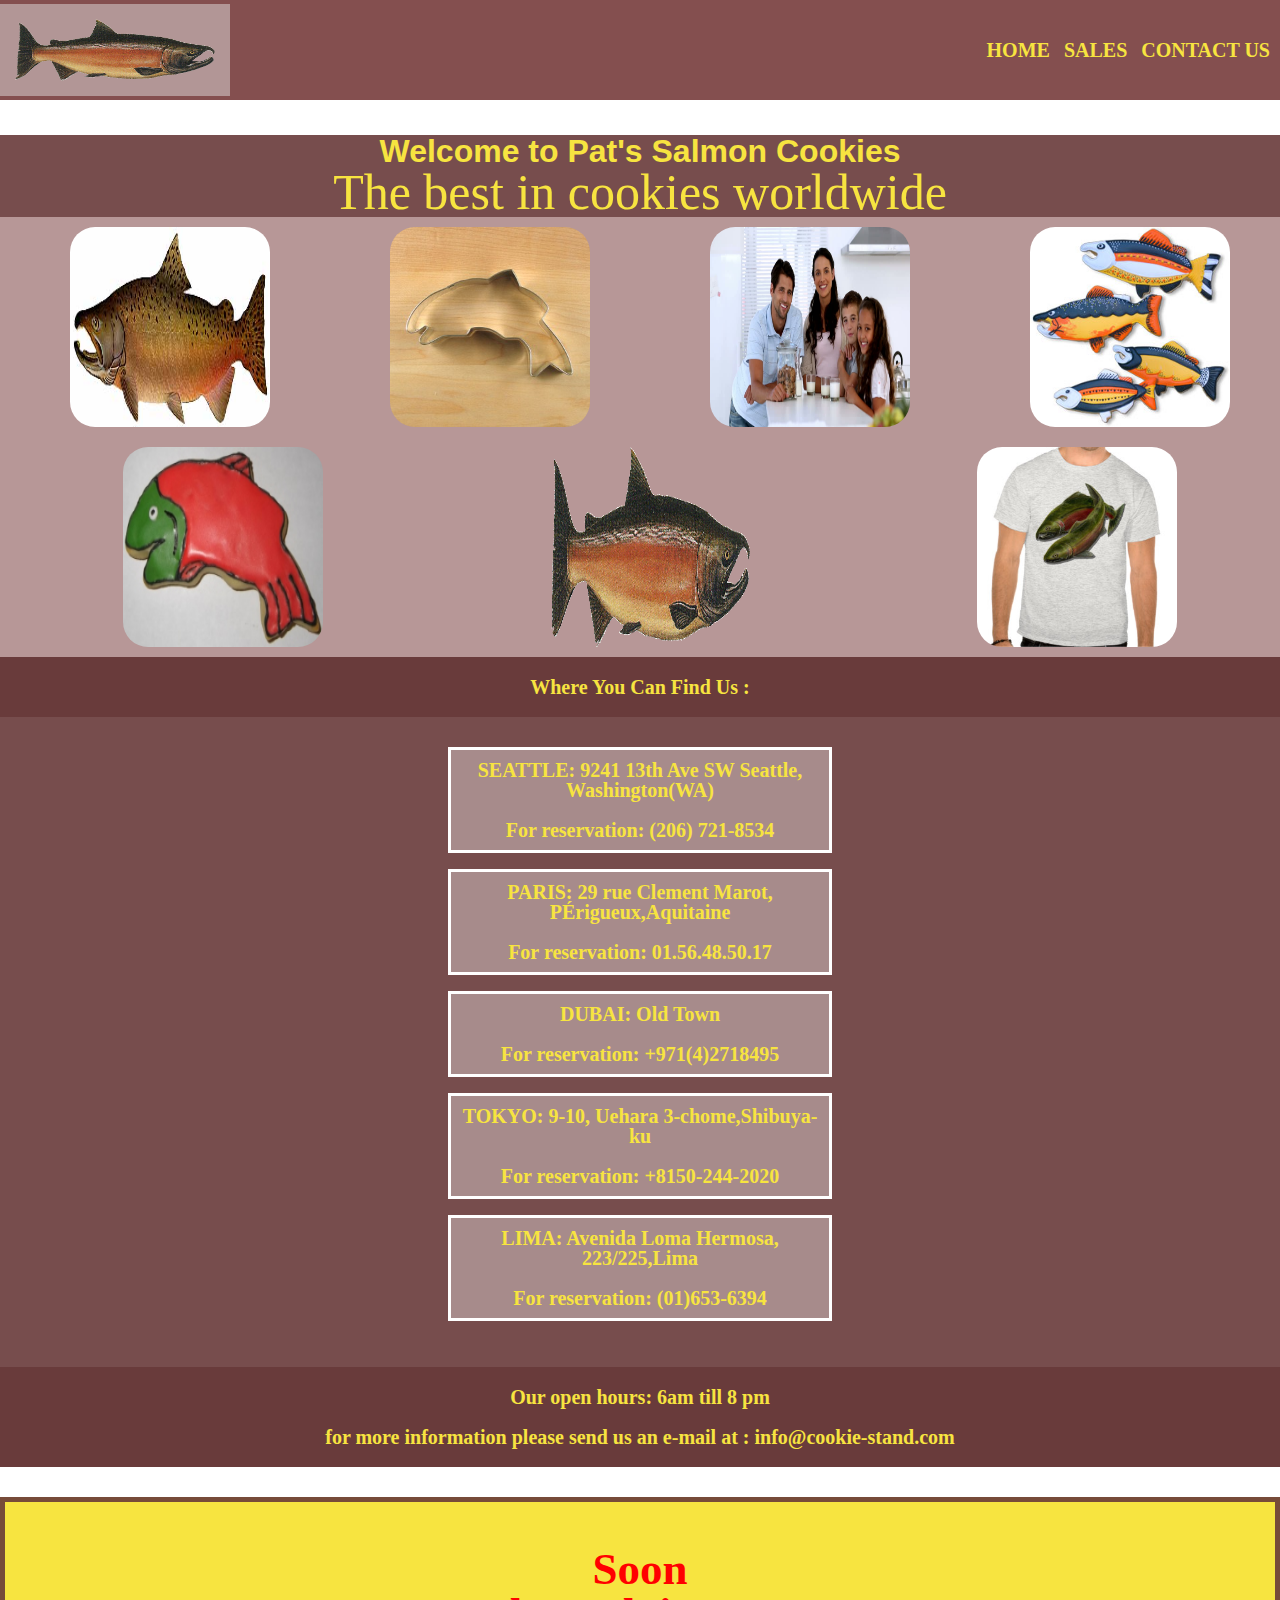
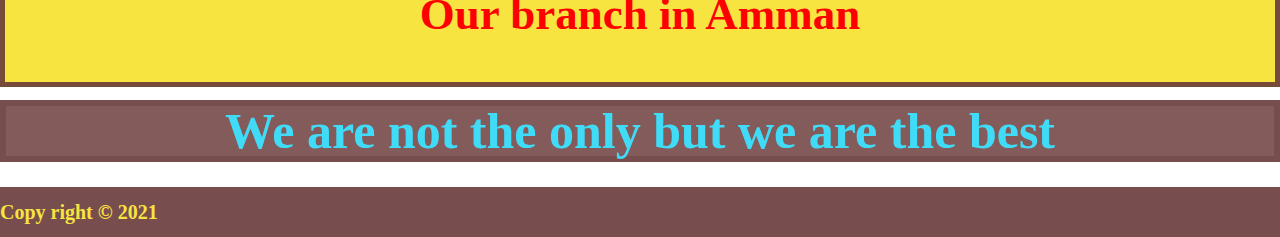
<file: index.html>
<!DOCTYPE html>
<html lang="en">

<head>
    <meta charset="UTF-8">
    <meta http-equiv="X-UA-Compatible" content="IE=edge">
    <meta name="viewport" content="width=device-width, initial-scale=1.0">
    <link rel="stylesheet" href="css/reset.css">
    <link rel="stylesheet" href="css/style.css">
    <title>Pat's Salmon Cookies</title>
</head>

<body>

    <header>
        <img src="./img/salmon.png" alt="Salmon Cookies">

        <nav>

            <a href="index.html">Home</a>
            <a href="sales.html">Sales</a>
            <a href="">Contact Us</a>

        </nav>

    </header>
    <main>

        <div #id="welcome">
            <h2> Welcome to Pat's Salmon Cookies </h2>

            <p> The best in cookies worldwide </p>
        </div>

        <section id="table_img_one">

            <img src="./img/chinook.jpg" alt="chinook">
            <img src="./img/cutter.jpeg" alt="cutter">
            <img src="./img/family.jpg" alt="family">
            <img src="./img/fish.jpg" alt="fish">


        </section>

        <section id="table_img_two">

            <img src="./img/frosted-cookie.jpg" alt="frosted-cookie">
            <img src="./img/salmon.png" alt="Salmon Cookies">
            <img src="./img/shirt.jpg" alt="shirt">

        </section>

        <section id="info">



            <p>Where You Can Find Us :</p>

            <ul>
                <li>SEATTLE: 9241 13th Ave SW Seattle, Washington(WA)<br><br>
                    <small>For reservation: (206) 721-8534 </small>
                </li><br>
                <li>PARIS: 29 rue Clement Marot, PÉrigueux,Aquitaine <br><br>
                    <small>For reservation: 01.56.48.50.17 </small>
                </li><br>
                <li>DUBAI: Old Town <br><br>
                    <small>For reservation: +971(4)2718495</small>
                </li><br>
                <li>TOKYO: 9-10, Uehara 3-chome,Shibuya-ku <br><br>
                    <small>For reservation: +8150-244-2020 </small>
                </li><br>
                <li>LIMA: Avenida Loma Hermosa, 223/225,Lima <br><br>
                    <small>For reservation: (01)653-6394 </small>
                </li><br>
            </ul>

            <p>Our open hours: 6am till 8 pm<br><br>for more information please send us an e-mail at :
                info@cookie-stand.com</p>


        </section>

        <section id=soon>
            <br>
            <h4>Soon<br>Our branch in Amman</h4>
            <br>
        
        </section>

        <section id="best">
            <h3> We are not the only but we are the best </h3>
        </section>



    </main>


    <footer>
        <p>Copy right &copy; 2021</p>
    </footer>

</body>

</html>
</file>
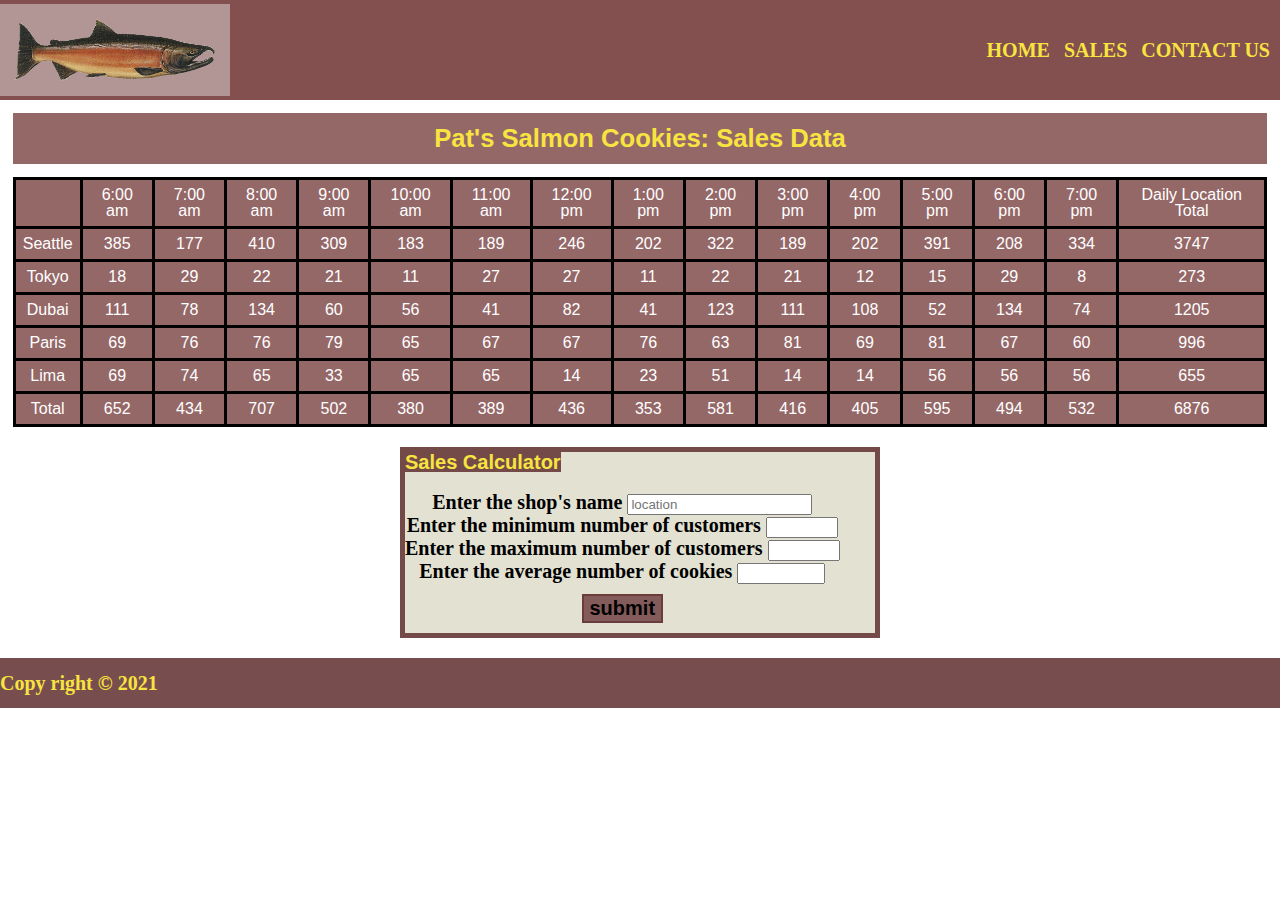
<file: sales.html>
<!DOCTYPE html>
<html lang="en">

<head>
    <meta charset="UTF-8">
    <meta http-equiv="X-UA-Compatible" content="IE=edge">
    <meta name="viewport" content="width=device-width, initial-scale=1.0">
    <link rel="stylesheet" href="css/reset.css">
    <link rel="stylesheet" href="css/style.css">
    <title>Pat's Salmon Cookies</title>
</head>

<body>
    <header>

        <img src="./img/salmon.png" alt="Salmon Cookies">

        <nav>

            <a href="index.html">Home</a>
            <a href="sales.html">Sales</a>
            <a href="">Contact Us</a>

        </nav>

    </header>

    <main>

        <div id="title">
            <h1>Pat's Salmon Cookies: Sales Data</h1>
        </div>
        <div id="cookie">


        </div>
        <fieldset>
            <p>Sales Calculator </p>
            <form id="form">

                <br>
                <label for="location">Enter the shop's name</label>

                <input type="text" id="location" placeholder="location" name="location" autocomplete="off" required>

                <br>


                <label for="minCst">Enter the minimum number of customers</label>

                <input type="number" id="minCst" name="minCst" min="0" max="1000" required maxlength="30">
                <br>

                <label for="maxCst">Enter the maximum number of customers</label>

                <input type="number" id="maxCst" name="maxCst" min="0" max="1000" required>
                <br>

                <label for="avgCookiesSale">Enter the average number of cookies </label>

                <input type="number" id="avgCookiesSale" name="avgCookiesSale" step="0.1" min="0" max="1000" required>
                <br>


                <input type="Submit" value="submit" id="button">


            </form>
        </fieldset>


    </main>

    <footer>
        <p>Copy right &copy; 2021</p>

    </footer>

    <script src="js/app.js"></script>
</body>

</html>
</file>
<file: css/style.css>
header {
    background-color: #773d3de7;
    height: 100%;
    display: flex;
    align-items: center;
  justify-content: space-between;
}

header img {
    width: 200px;
    background-color:#d6cfcf8f ;
    padding: 15px;
    
    
}

header a {
    
    text-transform: uppercase;
    font-size: 20px;
    font-family: Cambria, Cochin, Georgia;
    font-weight: bold;
    color: #f7e440;
    padding-right: 10px;
    text-decoration: none;
    
}

   
body{
        text-align: center;
        background-image: url("https://image.freepik.com/free-vector/hand-drawn-cookies-pattern-seamless-white-background_46250-276.jpg") ;
        display: grid;
        grid-template-rows: 100px 1fr 50px;
        background-attachment: fixed;
    }

    #title {
    
        background-color: #773d3dc7;
        margin: 1%;
        padding: 1%;
        
    
    }

   
    table,th,td{
    
        border: 3px solid;
        padding: 7px;
        font-family:Arial, Helvetica, sans-serif;
        color:rgb(255, 255, 255);
        border-color: black;
        
        
       
    }
    table{

        background-color:#773d3dc7 ;
        float: center;
        margin: 1%;
        padding: 1%;
        border:1px;
    }
    h1{
        text-align: center;
        font-size: 160%;
        font-weight: bolder;
       color: #f7e440;
       font-family: "Sofia", sans-serif;
       
      
    
    }


    h2{
        background-color: #683939e5;
        font-size: 200%;
        font-weight: bold;
        font-family: "Sofia", sans-serif;
        color: #f7e440;
        margin-top: 35px;
        gap:30px;
        
        
    }
    
    main p{

        font-size: 50px;
        color:#f7e440; 
        background-color: #683939e5;

    }
    
    footer{
        background-color: #683939e5;
        text-align: left;
        font-weight: bold;
        font-size: 20px;
        font-family: Georgia, 'Times New Roman', Times, serif;
        color:#f7e440; 
        align-items: center;
        display: flex;
        
    }
        
    #table_img_one{
        display: grid;
        width:100%;
        align-items: center;
        grid-template-columns: 1fr 1fr 1fr 1fr;
        float: center;
        background-color: #a88181d2;
        justify-items: center;
        padding:10px;
        
    }
    #table_img_one img{
        width: 200px ;
        height: 200px;
        border-radius: 25px;
    }
    #table_img_two{
        display: grid;
        width:100%;
        align-items: center;
        grid-template-columns: 1fr 1fr 1fr ; 
        text-align: right;       
        background-color: #a88181d2;
        justify-items: center;
        padding:10px;
    }
    #table_img_two img{
        width: 200px ;
        height: 200px;
        border-radius: 25px;
        
        
    }

    #info {
        display: grid;
        gap: 30px;
        margin-bottom: 30px;
        background-color: #683939e5  ; 
        
    }

   
    
    #info ul li{
        
        text-align: center;
        font-weight: bold;
        font-size: 20px;
        font-family: Georgia, 'Times New Roman', Times, serif;
        color:#f7e440; 
        align-items: center;
        justify-items: center;
        padding: 10px;
        border: solid 3px white ;
        background-color: #b69d9dc4;
        margin-left: 35%;
        margin-right: 35%;
        display: grid;   
        animation-name: example;
        animation-duration: 2s;
        animation-iteration-count: infinite;
                   
    }
    @keyframes example
    {
        from {background-color: #b69d9dc4;}
          to {background-color: red;}

    }
    #info p{
        text-align: center;
        font-weight: bold;
        font-size: 20px;
        font-family: Georgia, 'Times New Roman', Times, serif;
        color:#f7e440; 
        align-items: center;
        justify-items: center;
        background-color: #683939e5;
        padding: 20px;
        

    }
    #info h3{
        text-align: center;
        font-weight: bold;
        font-size: 20px;
        font-family: Georgia, 'Times New Roman', Times, serif;
        color:#f7e440; 
        align-items: center;
        justify-items: center;
        background-color: #683939e5
    }

     #best h3 {
        text-align: center;
        font-weight: bold;
        font-size: 50px;
        font-family: Georgia, 'Times New Roman', Times, serif;
        color:#40dcf7; 
        align-items: center;
        justify-items: center;
        background-color: #815858fb;
        gap:10px;
        

    }
    #best{

        margin-bottom: 2%;
        border: solid #683939e5 6px ;
    }
    #soon{
        
        text-align: center;
        font-weight: bold;
        font-size: 45px;
        font-family: Georgia, 'Times New Roman', Times, serif;
        color:#ff0000; 
        align-items: center;
        justify-items: center;
        background-color: #f7e440;
        border : solid 5px #683939e5;
        animation-name: amman;
        animation-duration: 2s;
        animation-iteration-count: infinite;
       margin-bottom: 1%;
        
    }
    @keyframes amman
    {
        from {background-color: #f7e440;}
          to {background-color: #815858fb;}

    }

    fieldset {


        text-align: center;
        font-weight: bold;
        font-size: 20px;
        font-family: Georgia, 'Times New Roman', Times, serif;
        color:#000; 
        justify-items: left;
        background-color: #e2e1d2;
        padding : 20 px;
        border: 5px;
        border-style: solid;
        border-color:#683939e5 ;
        margin : 20px;
        margin-left: 400px;
        margin-right: 400px;

    }

    fieldset p {

        font-size: 20px;
        font-family: Arial, Helvetica, sans-serif;
    }
    #button{
        text-align: center;
        font-weight: bold;
        font-size: 20px;
        color:#000; 
        background-color: #815858fb;
        padding : 20 px;
        border: 2px;
        border-style: solid;
        border-color:#683939e5 ;
        margin: 10px;}
</file>
